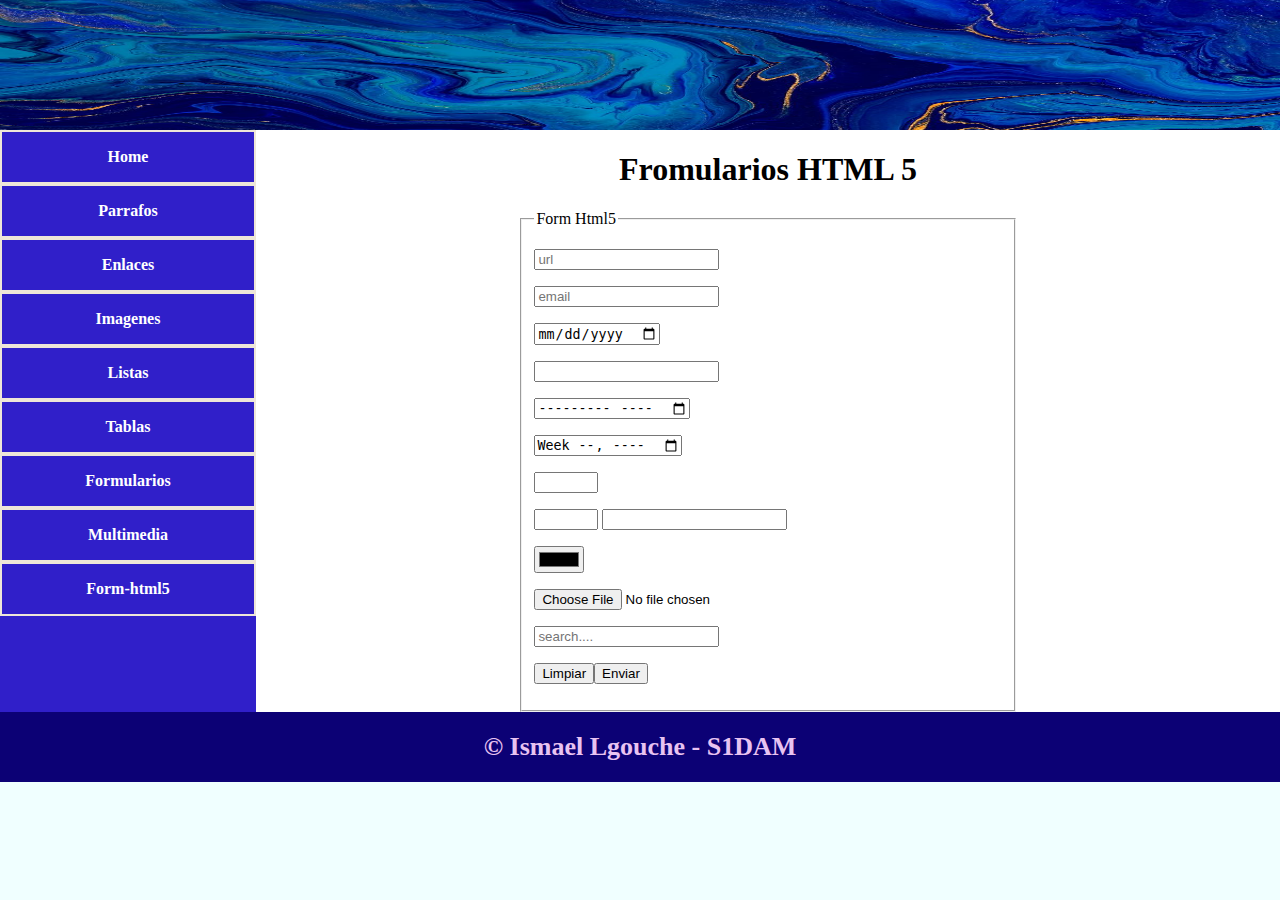
<file: formhtml5.html>
<!DOCTYPE html>
<html lang="en">
<head>
    <meta charset="UTF-8">
    <meta http-equiv="X-UA-Compatible" content="IE=edge">
    <meta name="viewport" content="width=device-width, initial-scale=1.0">
    <title>HTML5 - CSS3</title>
    <link rel="stylesheet" href="css/style.css">
    <script>
        function updateTextInput(val){
            document. getElementById('textRango').value = val;
        }
    </script>
</head>
<body>
    <div class="container">
        <header>
        </header>
        <div id="principal">
            <nav>
                <!-- ul>a*9>li  -->
                <ul>
                    <a href="index.html"><li>Home</li></a>
                    <a href="parrafos.html"><li>Parrafos</li></a>
                    <a href="enlaces.html"><li>Enlaces</li></a>
                    <a href="imagenes.html"><li>Imagenes</li></a>
                    <a href="listas.html"><li>Listas</li></a>
                    <a href="tablas.html"><li>Tablas</li></a>
                    <a href="formularios.html"><li>Formularios</li></a>
                    <a href="multimedia.html"><li>Multimedia</li></a>
                    <a href="formhtml5.html"><li>Form-html5</li></a>
                </ul>
            </nav>
            <div id="content">
                <div id="formhtml5">
                    <h1 class="txt-center">Fromularios HTML 5</h1>
                    <form action="pagina.php" method="post" enctype="multipart/form-data">
                        <fieldset>
                            <legend>Form Html5</legend>
                            <p><input type="url" name="url" id="" placeholder="url"> </p>
                            <p><input type="email" name="email" id="" placeholder="email"> </p>
                            <p><input type="date" name="fecha" id=""> </p>
                            <p><input type="datetime" name="fechahoralocal" id=""> </p>
                            <p><input type="month" name="mes" id="" placeholder="mes"> </p>
                            <p><input type="week" name="semana" id="" placeholder="semana"> </p>
                            <p><input type="number" name="numero" id="" min="0" max="100" step="10"> </p>
                            <p>
                                <input type="number" name="numero" id="" min="0" max="100" step="10" onchange="updateTxtInput(this.value);">
                                <input type="text" id="textRango">
                            </p>
                            <p><input type="color" name="color" id=""> </p>
                            <p><input type="file" name="fichero" id=""></p>
                            <p><input type="hidden" name="varaculta" value="kk"> </p>
                            <input type="search" name="buscar" id="" placeholder="search....">
                            <p><input type="reset" value="Limpiar"><input type="submit" value="Enviar"> </p>
                        </fieldset>
                    </form>
                </div>
            </div>
            <div class="cb"></div>
        </div>
        <footer>&copy; Ismael Lgouche - S1DAM</footer>
    </div>
</body>
</html>
</file>
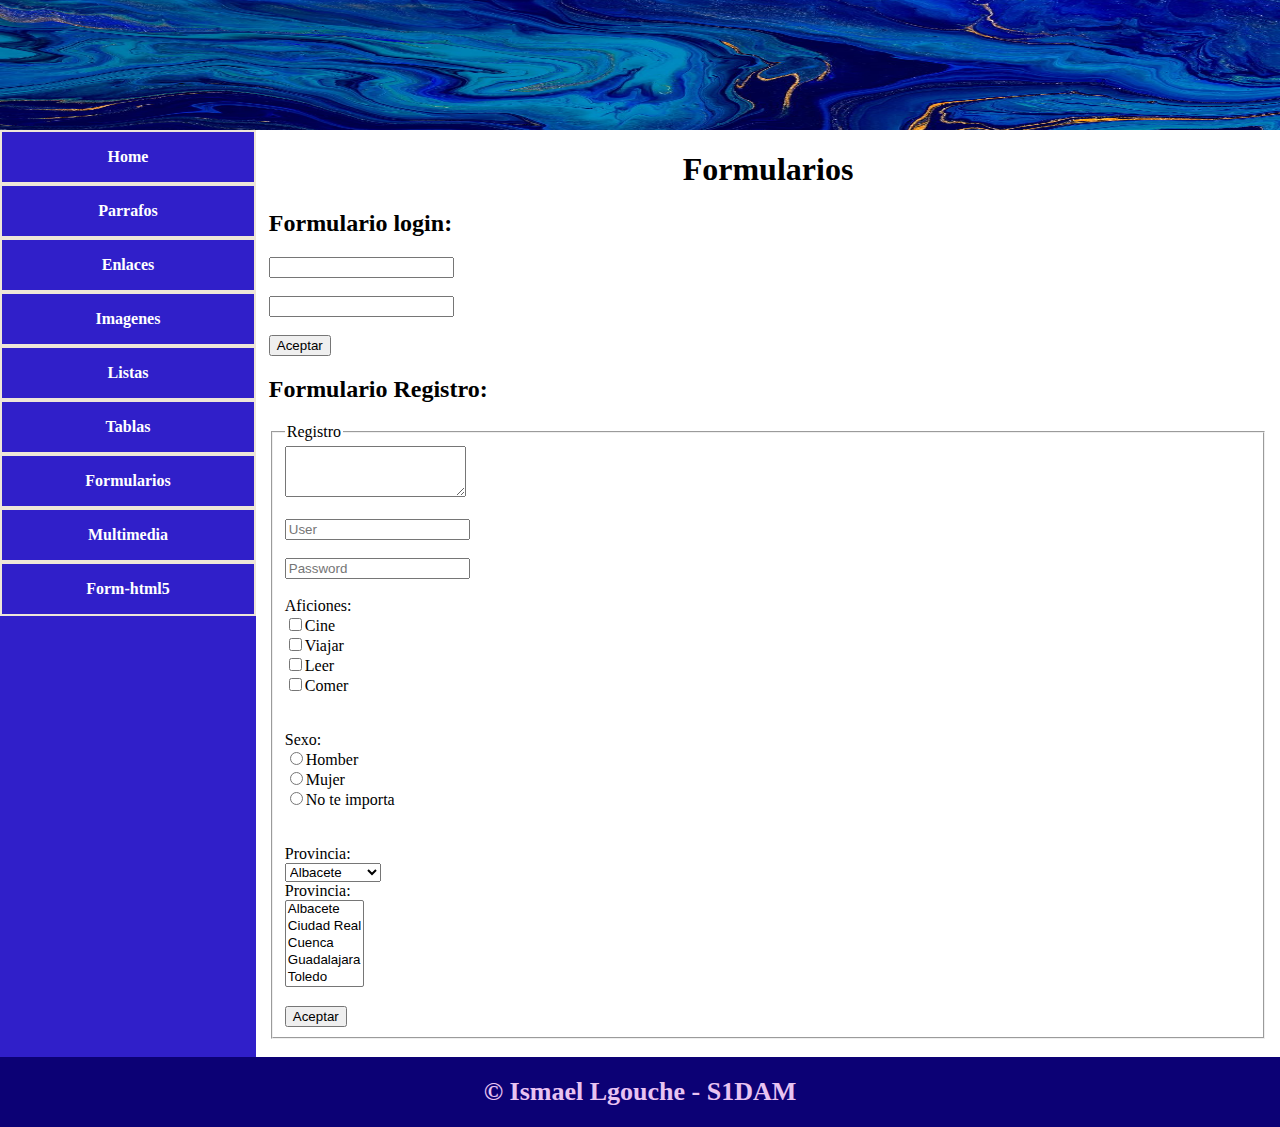
<file: formularios.html>
<!DOCTYPE html>
<html lang="en">

<head>
    <meta charset="UTF-8">
    <meta http-equiv="X-UA-Compatible" content="IE=edge">
    <meta name="viewport" content="width=device-width, initial-scale=1.0">
    <title>HTML5 - CSS3</title>
    <link rel="stylesheet" href="css/style.css">
</head>

<body>
    <div class="container">
        <header>
        </header>
        <div id="principal">
            <nav>
                <!-- ul>a*9>li  -->
                <ul>
                    <a href="index.html">
                        <li>Home</li>
                    </a>
                    <a href="parrafos.html">
                        <li>Parrafos</li>
                    </a>
                    <a href="enlaces.html">
                        <li>Enlaces</li>
                    </a>
                    <a href="imagenes.html">
                        <li>Imagenes</li>
                    </a>
                    <a href="listas.html">
                        <li>Listas</li>
                    </a>
                    <a href="tablas.html">
                        <li>Tablas</li>
                    </a>
                    <a href="formularios.html">
                        <li>Formularios</li>
                    </a>
                    <a href="multimedia.html">
                        <li>Multimedia</li>
                    </a>
                    <a href="formhtml5.html">
                        <li>Form-html5</li>
                    </a>
                </ul>
            </nav>
            <div id="content">
                <div id="form">
                    <h1 class="txt-center">Formularios</h1>
                    <h2>Formulario login:</h2>
                    <form action="pagina.php" method="get">
                        <input type="text" name="user" id="" /><br /><br />
                        <input type="password" name="clave" id=""><br /><br />
                        <input type="submit" value="Aceptar"><br />
                    </form>
                    <h2>Formulario Registro:</h2>
                    <form action="pagina.php?var=kk" method="get" class="registro">
                        <fieldset>
                            <legend>Registro</legend>
                            <textarea class="form-control" name="" id="" rows="3"></textarea><br/><br/>
                            <input type="text" name="user" id="" placeholder="User" /><br /><br />
                            <input type="password" name="clave" id="" placeholder="Password"><br /><br />
                            Aficiones:<br />
                            <input type="checkbox" name="aficiones" id="" value="cine">Cine<br />
                            <input type="checkbox" name="aficiones" id="" value="viajar">Viajar<br />
                            <input type="checkbox" name="aficiones" id="" value="leer">Leer<br />
                            <input type="checkbox" name="aficiones" id="" value="comer">Comer<br />
                            <br /><br />
                            Sexo:<br />
                            <input type="radio" name="sexo" id="" value="hombre">Homber<br />
                            <input type="radio" name="sexo" id="" value="mujer">Mujer<br />
                            <input type="radio" name="sexo" id="" value="otro">No te importa<br />
                            <br /><br />
                            Provincia:<br />
                            <select name="provincia" id="">
                                <option value="1">Albacete</option>
                                <option value="2">Ciudad Real</option>
                                <option value="3">Cuenca</option>
                                <option value="4">Guadalajara</option>
                                <option value="5">Toledo</option>
                            </select>
                            <br>
                            Provincia:<br />
                            <select name="provincia" id="" multiple size="5">
                                <option value="1">Albacete</option>
                                <option value="2">Ciudad Real</option>
                                <option value="3">Cuenca</option>
                                <option value="4">Guadalajara</option>
                                <option value="5">Toledo</option>
                            </select>
                            <br /><br />
                            <input type="submit" value="Aceptar"><br />

                        </fieldset>
                    </form>
                    <br/>

                </div>
            </div>
            <div class="cb"></div>
        </div>
        <footer>&copy; Ismael Lgouche - S1DAM</footer>
    </div>
</body>

</html>
</file>
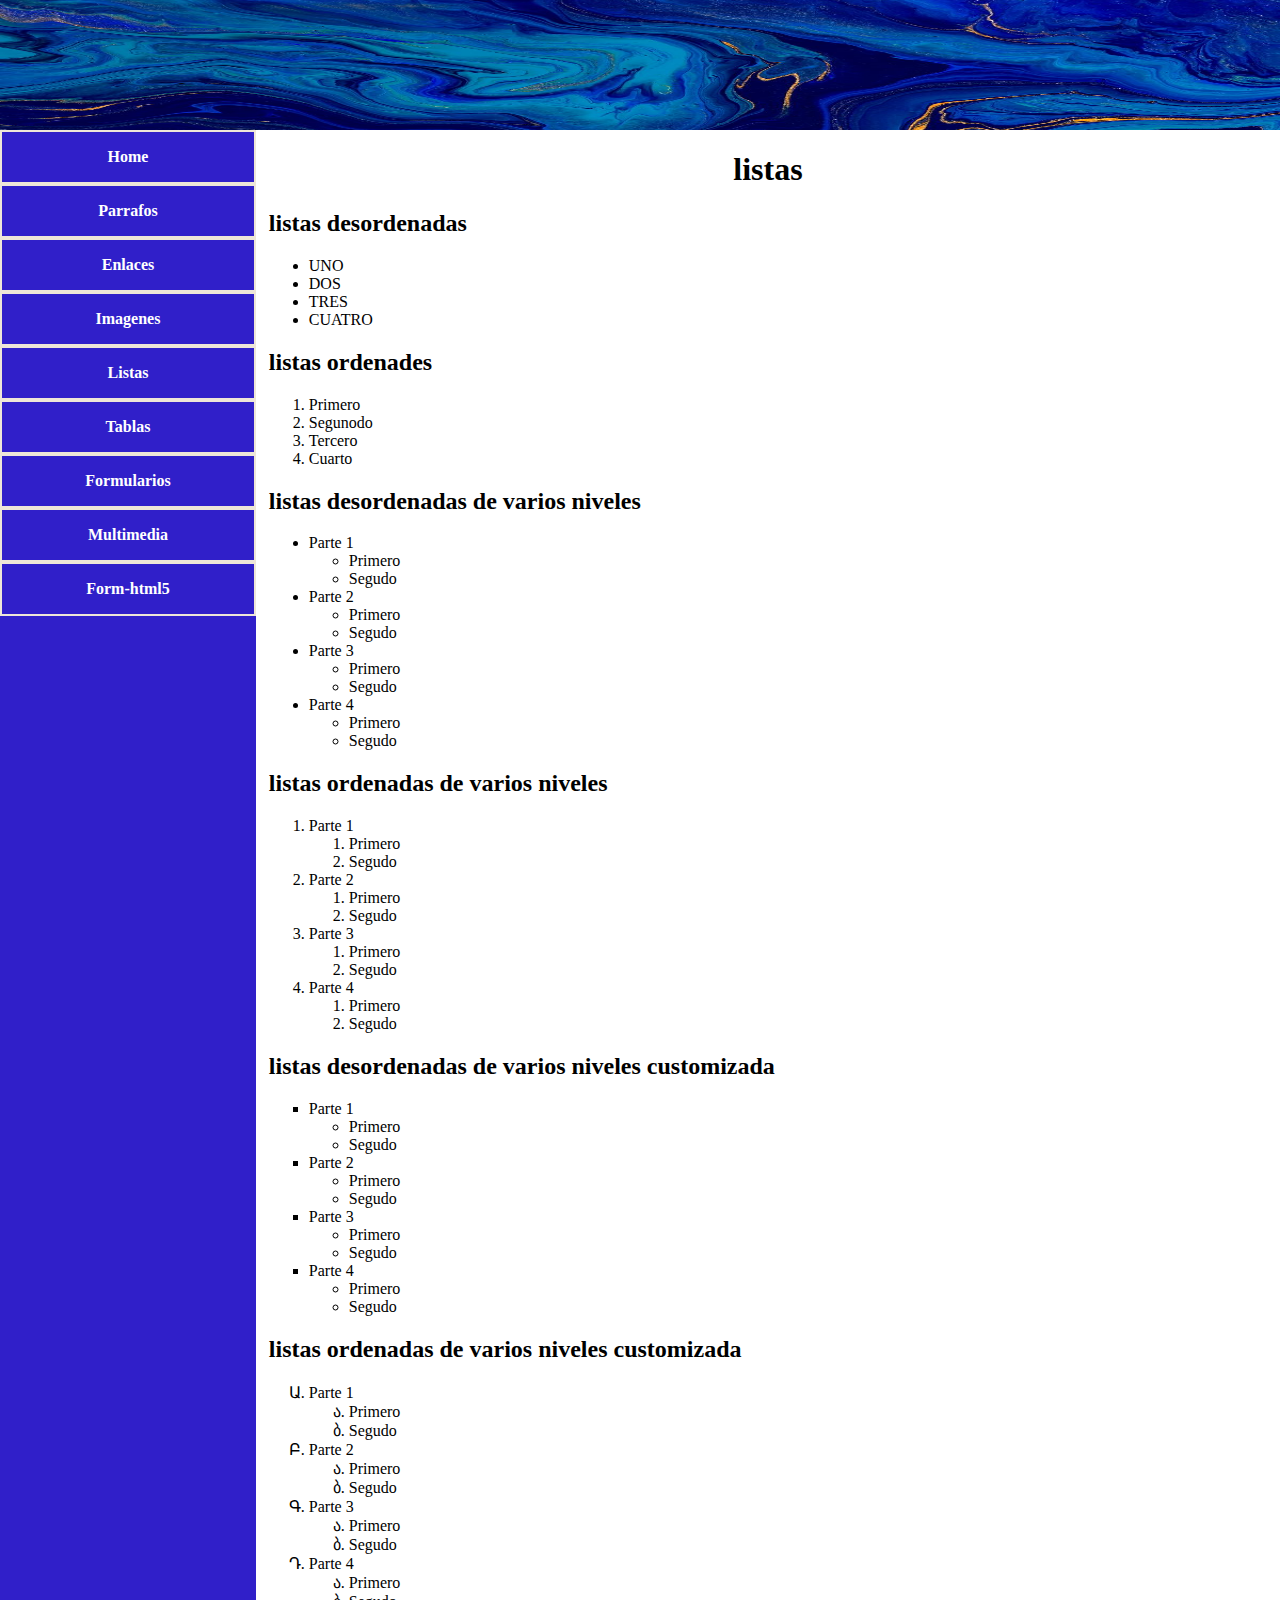
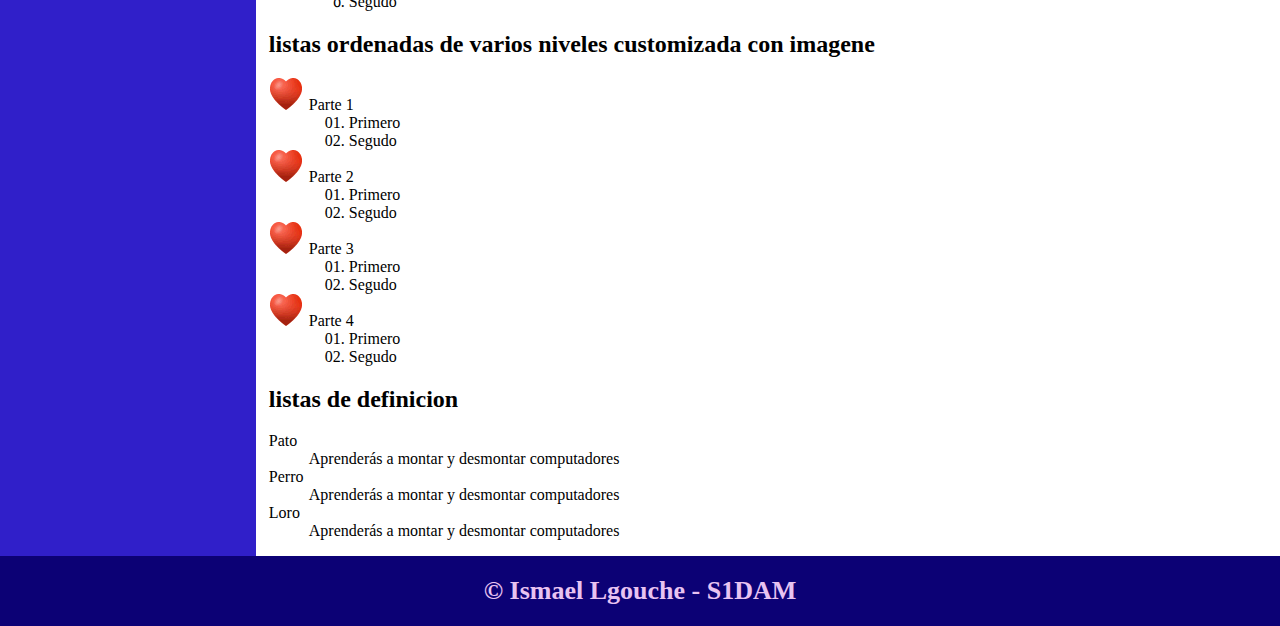
<file: listas.html>
<!DOCTYPE html>
<html lang="en">

<head>
    <meta charset="UTF-8">
    <meta http-equiv="X-UA-Compatible" content="IE=edge">
    <meta name="viewport" content="width=device-width, initial-scale=1.0">
    <title>HTML5 - CSS3</title>
    <link rel="stylesheet" href="css/style.css">
</head>

<body>
    <div class="container">
        <header>
        </header>
        <div id="principal">
            <nav>
                <!-- ul>a*9>li  -->
                <ul>
                    <a href="index.html"><li>Home</li></a>
                    <a href="parrafos.html"><li>Parrafos</li></a>
                    <a href="enlaces.html"><li>Enlaces</li></a>
                    <a href="imagenes.html"><li>Imagenes</li></a>
                    <a href="listas.html"><li>Listas</li></a>
                    <a href="tablas.html"><li>Tablas</li></a>
                    <a href="formularios.html"><li>Formularios</li></a>
                    <a href="multimedia.html"><li>Multimedia</li></a>
                    <a href="formhtml5.html"><li>Form-html5</li></a>
                </ul>
            </nav>
            <div id="content">
                <div id="listas">
                    <h1 class="txt-center">listas</h1>
                    <H2>listas desordenadas</H2>
                    <ul>
                        <li>UNO</li>
                        <li>DOS</li>
                        <li>TRES</li>
                        <li>CUATRO</li>
                    </ul>
                    <h2>listas ordenades</h2>
                    <ol>
                        <li>Primero</li>
                        <li>Segunodo</li>
                        <li>Tercero</li>
                        <li>Cuarto</li>
                    </ol>
                    <h2>listas desordenadas de varios niveles</h2>
                    <ul>
                        <li>Parte 1
                            <ul>
                                <li>Primero</li>
                                <li>Segudo</li>
                            </ul>
                        </li>
                        <li>Parte 2
                            <ul>
                                <li>Primero</li>
                                <li>Segudo</li>
                            </ul>
                        </li>
                        <li>Parte 3
                            <ul>
                                <li>Primero</li>
                                <li>Segudo</li>
                            </ul>
                        </li>
                        <li>Parte 4
                            <ul>
                                <li>Primero</li>
                                <li>Segudo</li>
                            </ul>
                        </li>
                    </ul>
                    <h2>listas ordenadas de varios niveles</h2>
                    <ol>
                        <li>Parte 1
                            <ol>
                                <li>Primero</li>
                                <li>Segudo</li>
                            </ol>
                        </li>
                        <li>Parte 2
                            <ol>
                                <li>Primero</li>
                                <li>Segudo</li>
                            </ol>
                        </li>
                        <li>Parte 3
                            <ol>
                                <li>Primero</li>
                                <li>Segudo</li>
                            </ol>
                        </li>
                        <li>Parte 4
                            <ol>
                                <li>Primero</li>
                                <li>Segudo</li>
                            </ol>
                        </li>
                    </ol>
                    <h2>listas desordenadas de varios niveles customizada</h2>
                    <ul class="desordenada">
                        <li>Parte 1
                            <ul>
                                <li>Primero</li>
                                <li>Segudo</li>
                            </ul>
                        </li>
                        <li>Parte 2
                            <ul>
                                <li>Primero</li>
                                <li>Segudo</li>
                            </ul>
                        </li>
                        <li>Parte 3
                            <ul>
                                <li>Primero</li>
                                <li>Segudo</li>
                            </ul>
                        </li>
                        <li>Parte 4
                            <ul>
                                <li>Primero</li>
                                <li>Segudo</li>
                            </ul>
                        </li>
                    </ul>
                    <h2>listas ordenadas de varios niveles customizada</h2>
                    <ol class="ordenada">
                        <li>Parte 1
                            <ol>
                                <li>Primero</li>
                                <li>Segudo</li>
                            </ol>
                        </li>
                        <li>Parte 2
                            <ol>
                                <li>Primero</li>
                                <li>Segudo</li>
                            </ol>
                        </li>
                        <li>Parte 3
                            <ol>
                                <li>Primero</li>
                                <li>Segudo</li>
                            </ol>
                        </li>
                        <li>Parte 4
                            <ol>
                                <li>Primero</li>
                                <li>Segudo</li>
                            </ol>
                        </li>
                    </ol>
                    <h2>listas ordenadas de varios niveles customizada con imagene</h2>
                    <ol class="ordenada2">
                        <li>Parte 1
                            <ol>
                                <li>Primero</li>
                                <li>Segudo</li>
                            </ol>
                        </li>
                        <li>Parte 2
                            <ol>
                                <li>Primero</li>
                                <li>Segudo</li>
                            </ol>
                        </li>
                        <li>Parte 3
                            <ol>
                                <li>Primero</li>
                                <li>Segudo</li>
                            </ol>
                        </li>
                        <li>Parte 4
                            <ol>
                                <li>Primero</li>
                                <li>Segudo</li>
                            </ol>
                        </li>
                    </ol>
                    <h2>listas de definicion</h2>
                    <dl class="definicion">
                        <dt>Pato</dt>
                        <dd>Aprenderás a montar y desmontar computadores</dd>
                        <dt>Perro</dt>
                        <dd>Aprenderás a montar y desmontar computadores</dd>
                        <dt>Loro</dt>
                        <dd>Aprenderás a montar y desmontar computadores</dd>
                    </dl>

                </div>
            </div>
            <div class="cb"></div>
        </div>
        <footer>&copy; Ismael Lgouche - S1DAM</footer>
    </div>
</body>

</html>
</file>
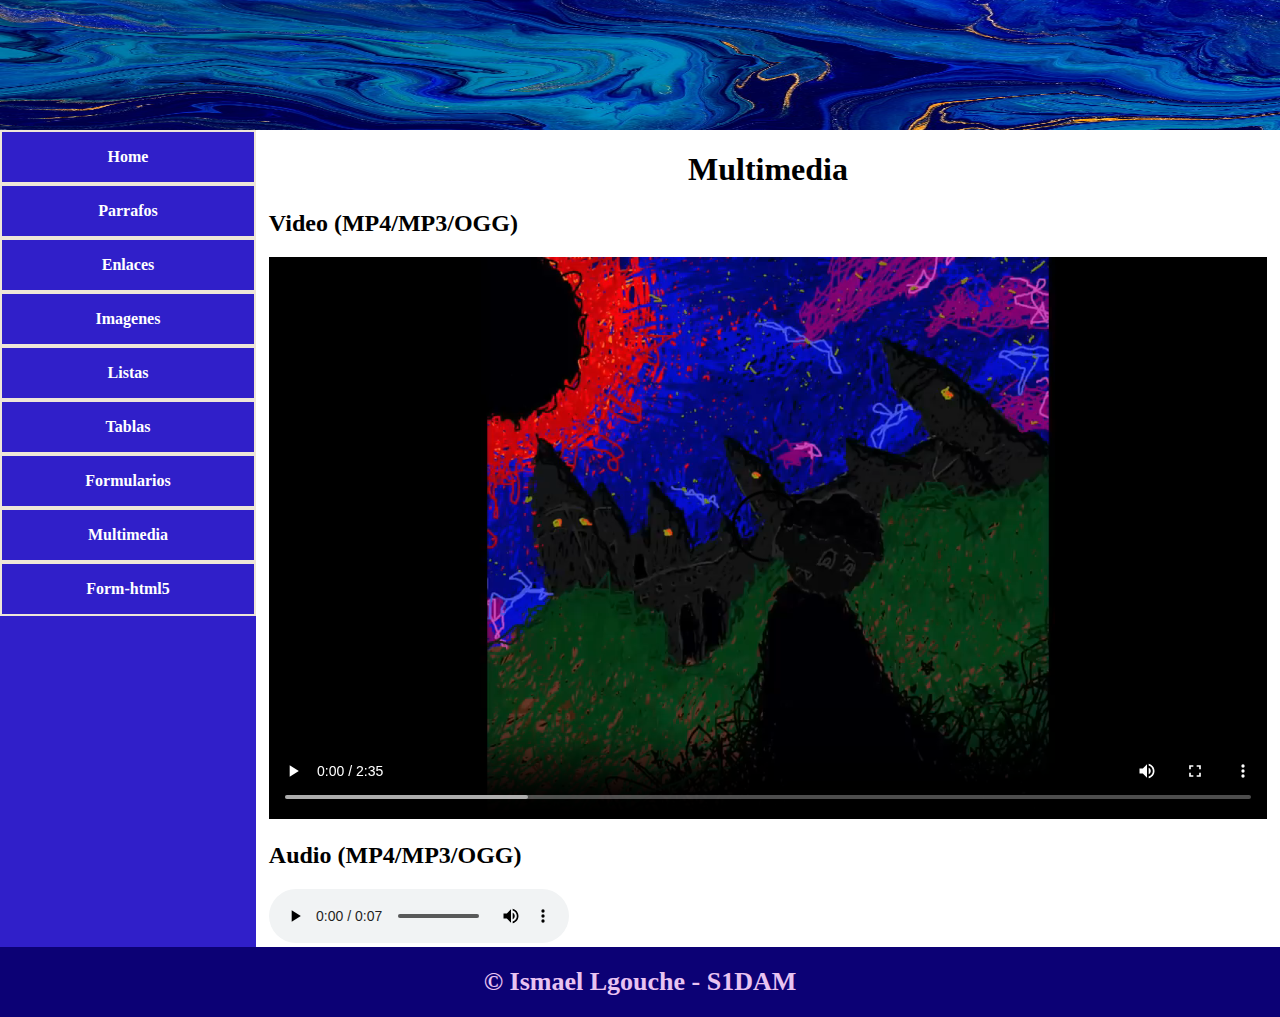
<file: multimedia.html>
<!DOCTYPE html>
<html lang="en">

<head>
    <meta charset="UTF-8">
    <meta http-equiv="X-UA-Compatible" content="IE=edge">
    <meta name="viewport" content="width=device-width, initial-scale=1.0">
    <title>HTML5 - CSS3</title>
    <link rel="stylesheet" href="css/style.css">
</head>

<body>
    <div class="container">
        <header>
        </header>
        <div id="principal">
            <nav>
                <!-- ul>a*9>li  -->
                <ul>
                    <a href="index.html">
                        <li>Home</li>
                    </a>
                    <a href="parrafos.html">
                        <li>Parrafos</li>
                    </a>
                    <a href="enlaces.html">
                        <li>Enlaces</li>
                    </a>
                    <a href="imagenes.html">
                        <li>Imagenes</li>
                    </a>
                    <a href="listas.html">
                        <li>Listas</li>
                    </a>
                    <a href="tablas.html">
                        <li>Tablas</li>
                    </a>
                    <a href="formularios.html">
                        <li>Formularios</li>
                    </a>
                    <a href="multimedia.html">
                        <li>Multimedia</li>
                    </a>
                    <a href="formhtml5.html">
                        <li>Form-html5</li>
                    </a>
                </ul>
            </nav>
            <div id="content">
                <div id="multimedia">
                    <h1 class="txt-center">Multimedia</h1>
                    <h2>Video (MP4/MP3/OGG)</h2>
                    <video width=100% controls autoplay>
                        <source src="/video/SnapSave.io-Sticky M.A. - _Luna Roja_.mp4" type="video/mp4">
                        <source src="/video/SnapSave.io - Sticky M.A. - _Luna Roja_ (128 kbps).mp3" type="video/mp3">
                        <source src="/video/SnapSave.io-Sticky M.A. - _Luna Roja_-(128kbps).ogg" type="video/ogg">
                    </video>
                    <h2>Audio (MP4/MP3/OGG)</h2>
                    <audio controls>
                        <source src="/Audio/claseOGG.ogg" type="audio/ogg">
                        <source src="/Audio/clase WAV.wav" type="audio/wav">
                        <source src="/Audio/clase MP3.mp3" type="audio/mp3">
                    </audio>
                </div>
            </div>
            <div class="cb"></div>
        </div>
        <footer>&copy; Ismael Lgouche - S1DAM</footer>
    </div>
</body>

</html>
</file>
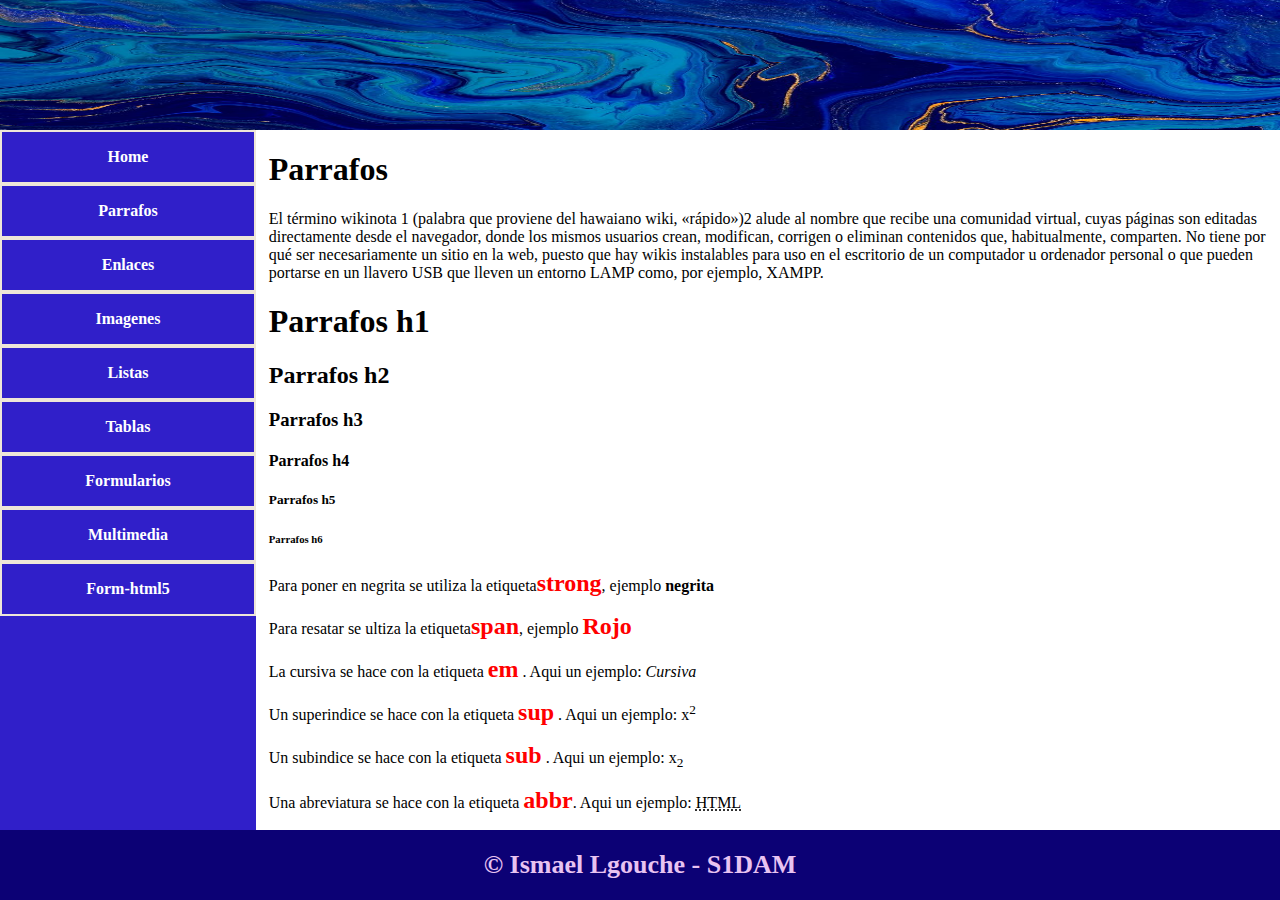
<file: parrafos.html>
<!DOCTYPE html>
<html lang="en">
<head>
    <meta charset="UTF-8">
    <meta http-equiv="X-UA-Compatible" content="IE=edge">
    <meta name="viewport" content="width=device-width, initial-scale=1.0">
    <title>HTML5 - CSS3</title>
    <link rel="stylesheet" href="css/style.css">
</head>
<body>
    <div class="container">
        <header>
        </header>
        <div id="principal">
            <nav>
                <!-- ul>a*9>li  -->
                <ul>
                    <a href="index.html"><li>Home</li></a>
                    <a href="parrafos.html"><li>Parrafos</li></a>
                    <a href="enlaces.html"><li>Enlaces</li></a>
                    <a href="imagenes.html"><li>Imagenes</li></a>
                    <a href="listas.html"><li>Listas</li></a>
                    <a href="tablas.html"><li>Tablas</li></a>
                    <a href="formularios.html"><li>Formularios</li></a>
                    <a href="multimedia.html"><li>Multimedia</li></a>
                    <a href="formhtml5.html"><li>Form-html5</li></a>
                </ul>
            </nav>
            <div id="content">
                <div >
                    <!-- h1-txt.center  -->
                    <h1>Parrafos </h1>
                    <p>El término wikinota 1​ (palabra que proviene del hawaiano wiki, «rápido»)2​ alude al nombre que recibe una comunidad virtual, cuyas páginas son editadas directamente desde el navegador, donde los mismos usuarios crean, modifican, corrigen o eliminan contenidos que, habitualmente, comparten. No tiene por qué ser necesariamente un sitio en la web, puesto que hay wikis instalables para uso en el escritorio de un computador u ordenador personal o que pueden portarse en un llavero USB que lleven un entorno LAMP como, por ejemplo, XAMPP.</p>
                    <h1>Parrafos h1</h1>
                    <h2>Parrafos h2</h2>
                    <h3>Parrafos h3</h3>
                    <h4>Parrafos h4</h4>
                    <h5>Parrafos h5</h5>
                    <h6>Parrafos h6</h6>
                    <p>Para poner en negrita se utiliza la etiqueta<span class="tag">strong</span>, ejemplo <strong>negrita</strong> </p>
                    <p>Para resatar se ultiza la etiqueta<span class="tag">span</span>, ejemplo <span class="tag">Rojo</span> </p>
                    <p>La  cursiva se hace con la etiqueta <spa class="tag">em</spa> . Aqui un ejemplo: <em>Cursiva</em></p>
                    <p>Un superindice se hace con la etiqueta <spa class="tag">sup</spa> . Aqui un ejemplo: x<sup>2</sup></p>
                    <p>Un subindice se hace con la etiqueta <spa class="tag">sub</spa> . Aqui un ejemplo: x<sub>2</sub></p>
                    <p>Una abreviatura se hace con la etiqueta <spa class="tag">abbr</spa>. Aqui un ejemplo: <abbr title="Hypertext Markup Language">HTML</abbr></p></p>
                </div>
            </div>
            <div class="cb"></div>
        </div>
        <footer>&copy; Ismael Lgouche - S1DAM</footer>
    </div>
</body>
</html>
</file>
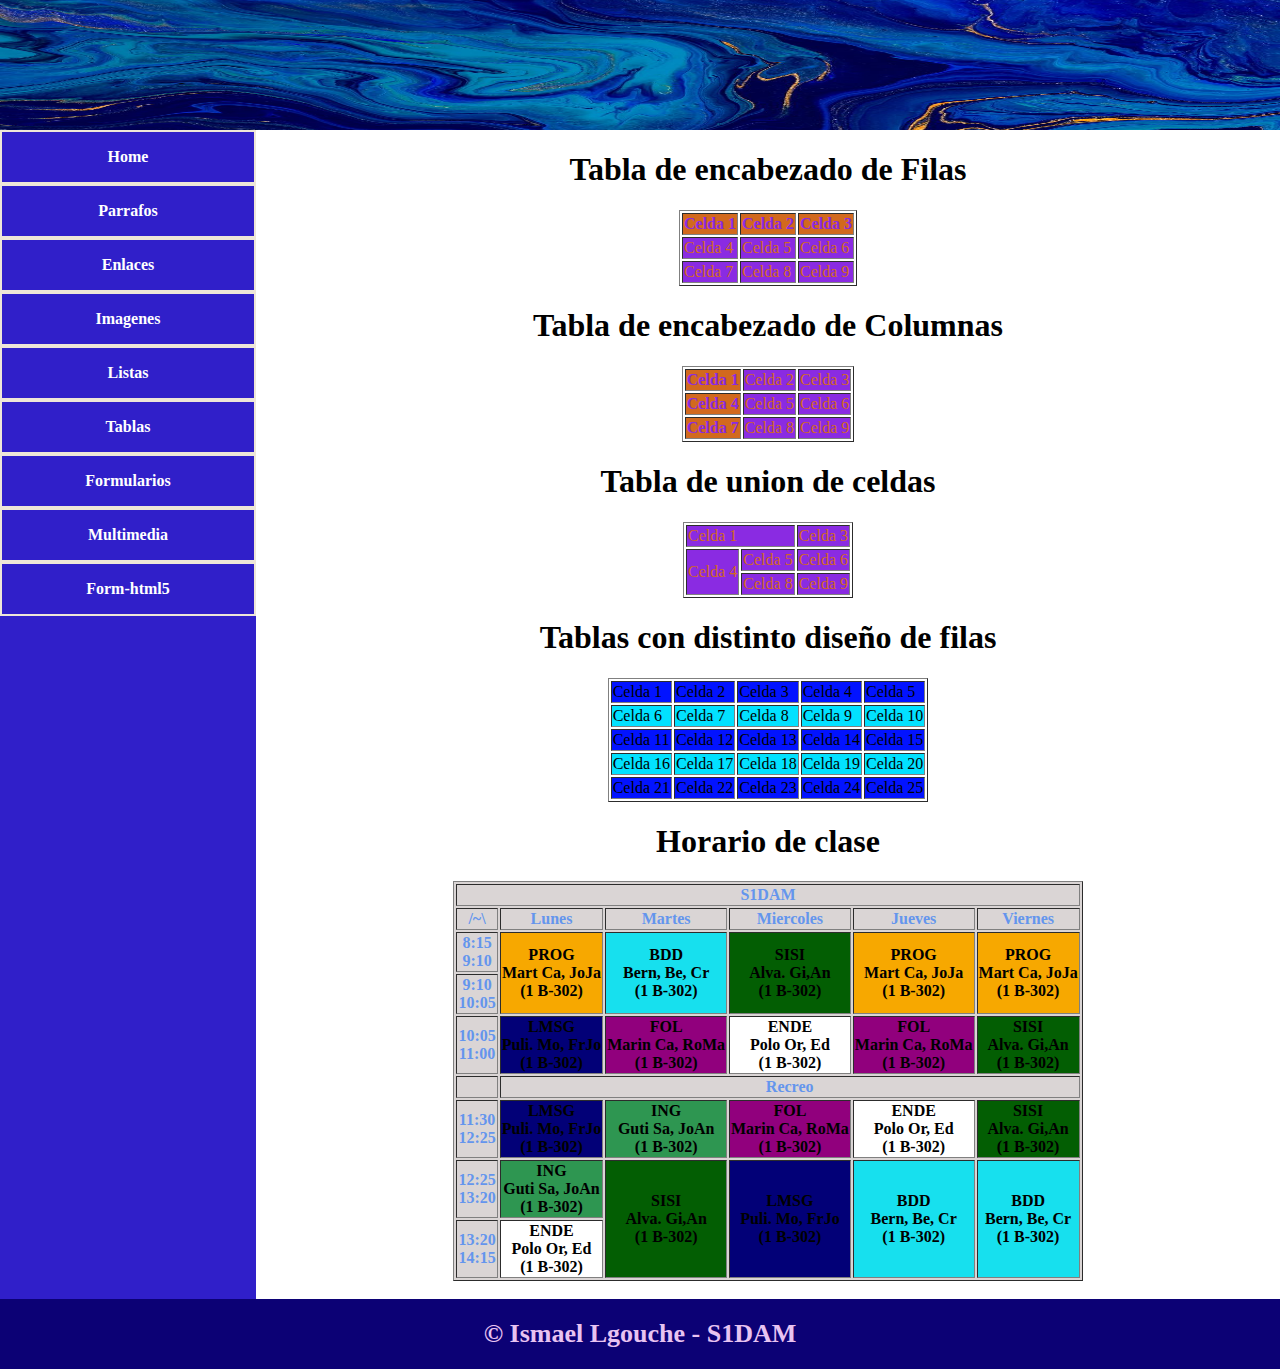
<file: tablas.html>
<!DOCTYPE html>
<html lang="en">

<head>
    <meta charset="UTF-8">
    <meta http-equiv="X-UA-Compatible" content="IE=edge">
    <meta name="viewport" content="width=device-width, initial-scale=1.0">
    <title>HTML5 - CSS3</title>
    <link rel="stylesheet" href="css/style.css">
</head>

<body>
    <div class="container">
        <header>
        </header>
        <div id="principal">
            <nav>
                <!-- ul>a*9>li  -->
                <ul>
                    <a href="index.html"><li>Home</li></a>
                    <a href="parrafos.html"><li>Parrafos</li></a>
                    <a href="enlaces.html"><li>Enlaces</li></a>
                    <a href="imagenes.html"><li>Imagenes</li></a>
                    <a href="listas.html"><li>Listas</li></a>
                    <a href="tablas.html"><li>Tablas</li></a>
                    <a href="formularios.html"><li>Formularios</li></a>
                    <a href="multimedia.html"><li>Multimedia</li></a>
                    <a href="formhtml5.html"><li>Form-html5</li></a>
                </ul>
            </nav>
            <div id="content">
                <div id="tablas">
                    <h1 class="txt-center">Tabla de encabezado de Filas</h1>
                    <table border="1" class="theadre">
                        <tr>
                            <th>Celda 1</th>
                            <th>Celda 2</th>
                            <th>Celda 3</th>
                        </tr>
                        <tr>
                            <td>Celda 4</td>
                            <td>Celda 5</td>
                            <td>Celda 6</td>
                        </tr>
                        <tr>
                            <td>Celda 7</td>
                            <td>Celda 8</td>
                            <td>Celda 9</td>
                        </tr>
                    </table>
                    <h1 class="txt-center">Tabla de encabezado de Columnas</h1>
                    <table border="1" class="theadre">
                        <tr>
                            <th>Celda 1</th>
                            <td>Celda 2</td>
                            <td>Celda 3</td>
                        </tr>
                        <tr>
                            <th>Celda 4</th>
                            <td>Celda 5</td>
                            <td>Celda 6</td>
                        </tr>
                        <tr>
                            <th>Celda 7</th>
                            <td>Celda 8</td>
                            <td>Celda 9</td>
                        </tr>
                    </table>
                    <h1 class="txt-center">Tabla de union de celdas</h1>
                    <table border="1" class="theadre">
                        <tr>
                            <td colspan="2">Celda 1</td>
                            <td>Celda 3</td>
                        </tr>
                        <tr>
                            <td rowspan="2">Celda 4</td>
                            <td>Celda 5</td>
                            <td>Celda 6</td>
                        </tr>
                        <tr>
                            <td>Celda 8</td>
                            <td>Celda 9</td>
                        </tr>
                    </table>
                    <h1 class="txt-center">Tablas con distinto diseño de filas</h1>
                    <table border="1" class="rowAlternate">
                        <tr>
                            <td>Celda 1</td>
                            <td>Celda 2</td>
                            <td>Celda 3</td>
                            <td>Celda 4</td>
                            <td>Celda 5</td>
                        </tr>
                        <tr>
                            <td>Celda 6</td>
                            <td>Celda 7</td>
                            <td>Celda 8</td>
                            <td>Celda 9</td>
                            <td>Celda 10</td>
                        </tr>
                        <tr>
                            <td>Celda 11</td>
                            <td>Celda 12</td>
                            <td>Celda 13</td>
                            <td>Celda 14</td>
                            <td>Celda 15</td>
                        </tr>
                        <tr>
                            <td>Celda 16</td>
                            <td>Celda 17</td>
                            <td>Celda 18</td>
                            <td>Celda 19</td>
                            <td>Celda 20</td>
                        </tr>
                        <tr>
                            <td>Celda 21</td>
                            <td>Celda 22</td>
                            <td>Celda 23</td>
                            <td>Celda 24</td>
                            <td>Celda 25</td>
                        </tr>
                    </table>
                    <h1 class="txt-center">Horario de clase</h1>
                    <!-- 9 filas y 6 columnas  -->
                    <table class="horario" border="1">
                        <tr>
                            <td colspan="6">S1DAM</td>
                            
                        </tr>
                        <tr>
                            <td>/~\</td>
                            <td>Lunes</td>
                            <td>Martes</td>
                            <td>Miercoles</td>
                            <td>Jueves</td>
                            <td>Viernes</td>
                        </tr>
                        <tr>
                            <td>8:15</br>9:10</td>
                            <td rowspan="2" class="Prog">PROG</br>Mart Ca, JoJa</br>(1 B-302)</td>
                            <td rowspan="2" class="BDD">BDD</br>Bern, Be, Cr</br>(1 B-302)</td>
                            <td rowspan="2" class="SISI">SISI</br>Alva. Gi,An</br>(1 B-302)</td>
                            <td rowspan="2" class="Prog">PROG</br>Mart Ca, JoJa</br>(1 B-302)</td>
                            <td rowspan="2" class="Prog">PROG</br>Mart Ca, JoJa</br>(1 B-302)</td>
                        </tr>
                        <tr>
                            <td>9:10</br>10:05</td>
                        </tr>
                        <tr>
                            <td>10:05</br>11:00</td>
                            <td  class="LMSG">LMSG</br>Puli. Mo, FrJo</br>(1 B-302)</td>
                            <td class="FOL">FOL</br>Marin Ca, RoMa</br>(1 B-302)</td>
                            <td class="ENDE">ENDE</br>Polo Or, Ed</br>(1 B-302)</td>
                            <td class="FOL">FOL</br>Marin Ca, RoMa</br>(1 B-302)</td>
                            <td class="SISI">SISI</br>Alva. Gi,An</br>(1 B-302)</td>
                        </tr>
                        <tr>
                            <td></td>
                            <td colspan="5">Recreo</td>
                        </tr>
                        <tr>
                            <td>11:30</br>12:25</td>
                            <td class="LMSG">LMSG</br>Puli. Mo, FrJo</br>(1 B-302)</td>
                            <td class="ING">ING</br>Guti Sa, JoAn</br>(1 B-302)</td>
                            <td class="FOL">FOL</br>Marin Ca, RoMa</br>(1 B-302)</td>
                            <td class="ENDE">ENDE</br>Polo Or, Ed</br>(1 B-302)</td>
                            <td class="SISI">SISI</br>Alva. Gi,An</br>(1 B-302)</td>
                        </tr>
                        <tr>
                            <td>12:25</br>13:20</td>
                            <td class="ING">ING</br>Guti Sa, JoAn</br>(1 B-302)</td>
                            <td rowspan="2"  class="SISI">SISI</br>Alva. Gi,An</br>(1 B-302)</td>
                            <td rowspan="2" class="LMSG">LMSG</br>Puli. Mo, FrJo</br>(1 B-302)</td>
                            <td rowspan="2" class="BDD">BDD</br>Bern, Be, Cr</br>(1 B-302)</td>
                            <td rowspan="2" class="BDD">BDD</br>Bern, Be, Cr</br>(1 B-302)</td>
                        </tr>
                        <tr>
                            <td>13:20</br>14:15</td>
                            <td class="ENDE">ENDE</br>Polo Or, Ed</br>(1 B-302)</td>
                        </tr>
                    </table>
                    <br/>
                </div>
            </div>
            <div class="cb"></div>
        </div>
        <footer>&copy; Ismael Lgouche - S1DAM</footer>
    </div>
</body>

</html>
</file>
<file: css/style.css>
body {
    padding: 0;
    margin: 0;
    background-color: azure;
}

.container {
    width: 100%;
    height: 50%;
    margin: 10 auto;
    background-color: rgb(48, 31, 201);
}

header {
    background-image: url(../img/azul.jpeg);;
    background-repeat: no-repeat;
    background-size: 100% 100%;
    height: 130px;
}

footer {
    background-color: rgb(12, 1, 117);
    color: rgb(232, 195, 241);
    text-align: center;
    font-size: 26px;
    font-weight: bold;
    padding: 20px;
}

nav {
    width: 20%;
    float: left;
}

#content {
    width: 78%;
    padding: 0 1%;
    float: right;
    background-color: rgb(255, 255, 255);
}

.cb {
    clear: both;
}

nav ul {
    padding: 0;
    margin: 0;
    list-style-type: none;
}

nav ul li {
    text-align: center;
    color: white;
    font-weight: bold;
    padding: 16px 0;
    border: solid 2px rgb(238, 230, 216);
}

nav ul li:hover {
    color: grey;
    background-color: white;
}

a {
    text-decoration: none;
}

#home {
    text-align: center;
    padding: 90px 0;
}

.txt-center {
    text-align: center;
}
.txt-center.cabezera {
    text-align: center;
    color: antiquewhite;
    background-size: 100% 100%;
    
}

.tag {
    font-size: 24px;
    font-weight: bold;
    color: rgb(255, 0, 0);
}

/*--------------------------------------*/
ul.desordenada li {
    list-style-type: square;
}

ul.desordenada li li {
    list-style-type: circle;
}

/*--------------------------------------*/
ol.ordenada li {
    list-style-type: armenian;
}

ol.ordenada li li {
    list-style-type: georgian;
}

/*--------------------------------------*/
ol.ordenada2 li {
    list-style-image: url(../img/heart.png);
}

ol.ordenada2 li li {
    list-style-image: none;
    list-style-type: decimal-leading-zero;
}

dt.definicion {
    list-style-type: circle;
}

/*------------------tablas De Red--------------------*/
table.theadre {
    margin: 0 auto;
}

table.theadre th {
    margin: 0 auto;
    background-color: chocolate;
    color: blueviolet;
}

table.theadre td {
    margin: 0 auto;
    background-color: blueviolet;
    color: chocolate;
}

/*table.stiper tr:nth-child(even) {
    background-color: #eee;
}
table.stipertr:nth-child(odd) {
    background-color: #fadddd;
}*/
table.rowAlternate{
    margin: 0 auto;
} 
table.rowAlternate tr:nth-child(odd) {
    background-color: rgb(2, 19, 255);
}

table.rowAlternate tr:nth-child(even) {
    background-color: rgb(2, 225, 255);
}
table.horario{
    background-color: rgb(218, 213, 213);
    text-align: center;
    margin: 0 auto;
    color: cornflowerblue;
    font-weight: bold;
}
.Prog{
    background-color: rgb(247, 168, 0);
    text-align: center;
    margin: 0 auto;
    color: rgb(0, 0, 0);
    font-weight: bold;
}
.BDD{
    background-color: rgb(23, 224, 238);
    text-align: center;
    margin: 0 auto;
    color: rgb(0, 0, 0);
    font-weight: bold;
}
.SISI{
    background-color: rgb(3, 94, 3);
    text-align: center;
    margin: 0 auto;
    color: rgb(0, 0, 0);
    font-weight: bold;
}
.LMSG{
    background-color: rgb(2, 0, 119);
    text-align: center;
    margin: 0 auto;
    color: rgb(0, 0, 0);
    font-weight: bold;
}
.FOL{
    background-color: rgb(145, 0, 125);
    text-align: center;
    margin: 0 auto;
    color: rgb(0, 0, 0);
    font-weight: bold;
}
.ENDE{
    background-color: rgb(255, 255, 255);
    text-align: center;
    margin: 0 auto;
    color: rgb(0, 0, 0);
    font-weight: bold;
}
.ING{
    background-color: rgb(46, 150, 81);
    text-align: center;
    margin: 0 auto;
    color: rgb(0, 0, 0);
    font-weight: bold;
}
#formhtml5 form{
    width: 50%;
    margin: 0 auto; 
}
#formhtml5.textRango{
    margin: auto;
    text-align: center;


}
</file>
